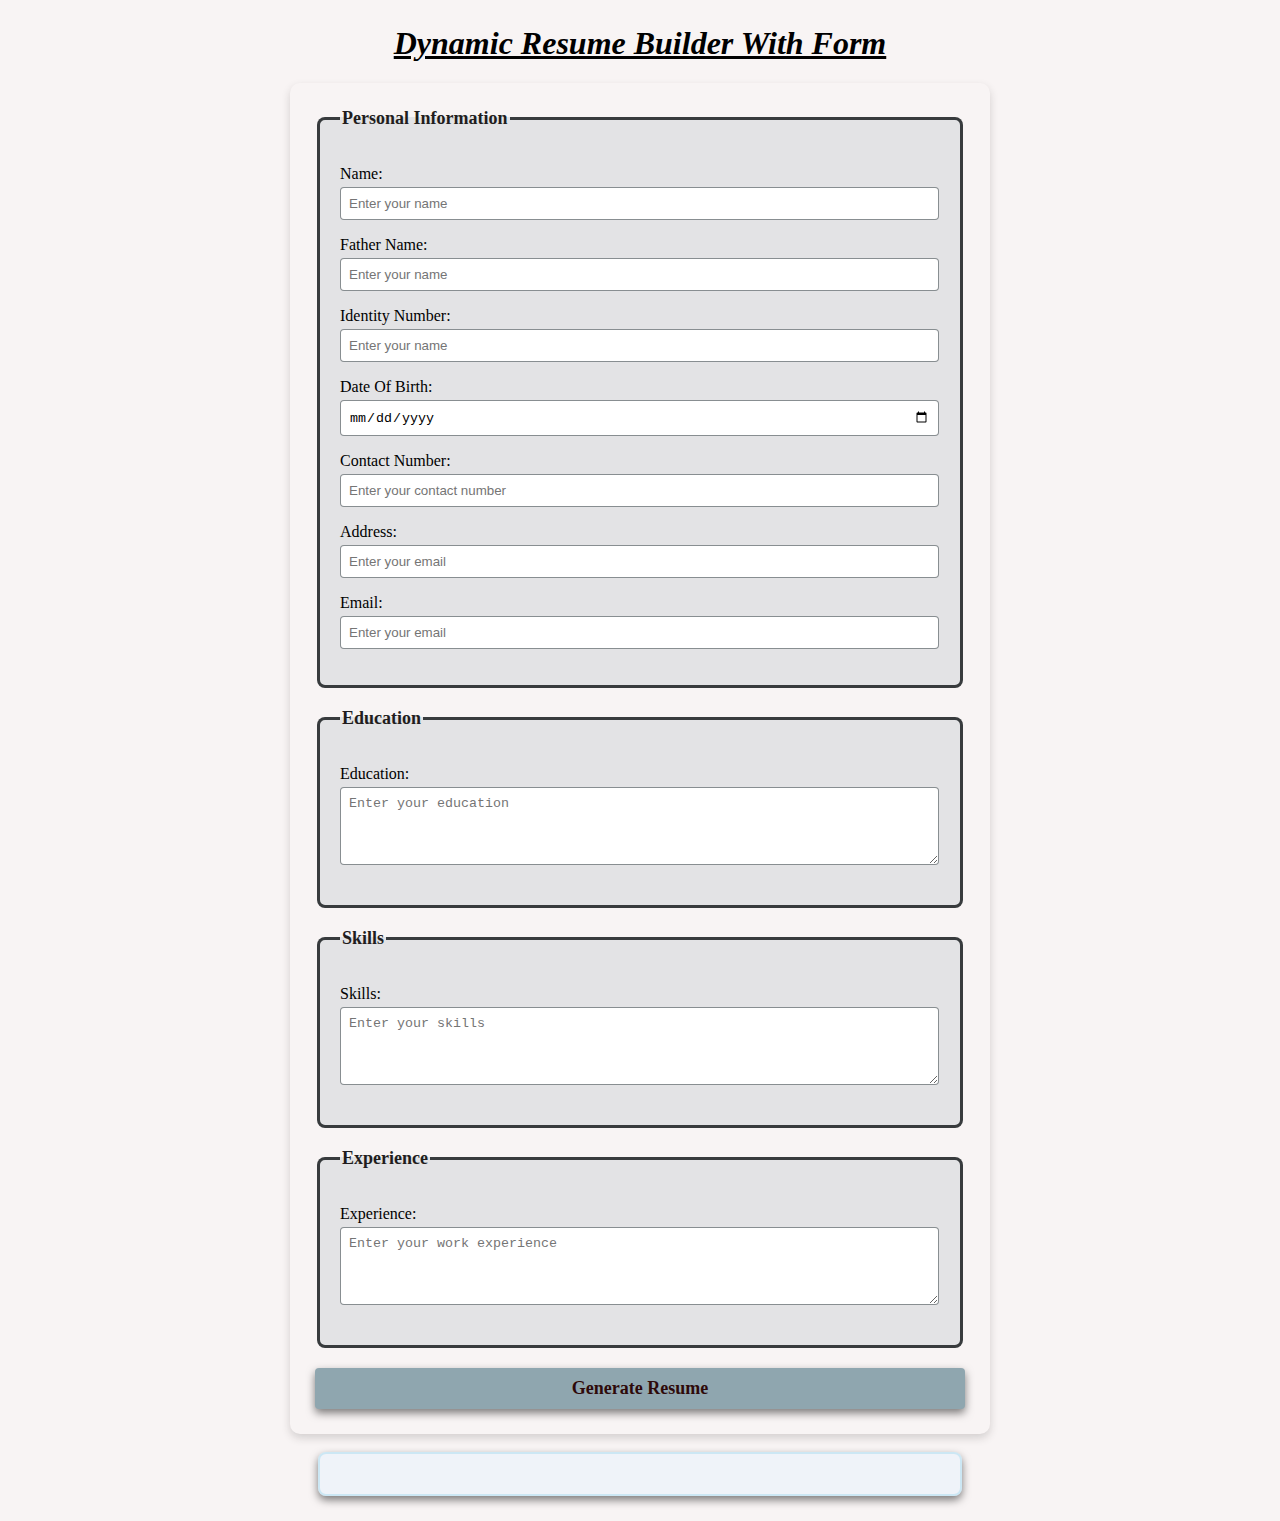
<file: Mileston-3-Dynamic-Resume-Builder-With-Form/index.html>
<!DOCTYPE html>
<html lang="en">
<head>
    <meta charset="UTF-8">
    <meta name="viewport" content="width=device-width, initial-scale=1.0">
    <title>Dynamic Resume Builder</title>
    <link href="style.css" rel="stylesheet">
</head>
<body>
    <h1><u><em>Dynamic Resume Builder With Form</em></u></h1>

    <form id="resume-form">


        <fieldset>
            <legend>Personal Information</legend>
            <p>Name:
            <input type="text" id="name"  placeholder="Enter your name" required>
            </p>
            <p>Father Name:
            <input type="text" id="fathername"  placeholder="Enter your name" required>
            </p>
            <p>Identity Number:
            <input type="identity" id="identitynumber"  placeholder="Enter your name" required>
            </p>
            <p>Date Of Birth:
            <input type="date" id="dateofbirth"  placeholder="Enter your name">
            </p>
            <p>Contact Number:
            <input type="contact" id="contact"  placeholder="Enter your contact number" required>
            </p>
            <p>Address:
            <input type="address" id="address"  placeholder="Enter your email" required>
            </p>
            <p>Email:
            <input type="email" id="email"  placeholder="Enter your email" required>
            </p>

            
           
        </fieldset>


        <fieldset>
            <legend>Education</legend>
            <p>Education:
            <textarea id="education" placeholder="Enter your education" rows="4" required></textarea>
            </p>
        </fieldset>

        
        <fieldset>
            <legend>Skills</legend>
            <p>Skills:
            <textarea id="skills" placeholder="Enter your skills" rows="4" required></textarea>
            </p>
        </fieldset>


        
        <fieldset>
            <legend>Experience</legend>
            <p>Experience:
            <textarea id="experience" placeholder="Enter your work experience" rows="4" required></textarea>
            </p>
        </fieldset>

        
        <button><strong>Generate Resume</strong></button>
    </form>

    <br>

    <!-- Dynamic resume -->
    <div id="resume-display">
        <!-- Resume will be generated below-->
    </div>

    <script src="script.js"></script>

</body>
</html>
</file>
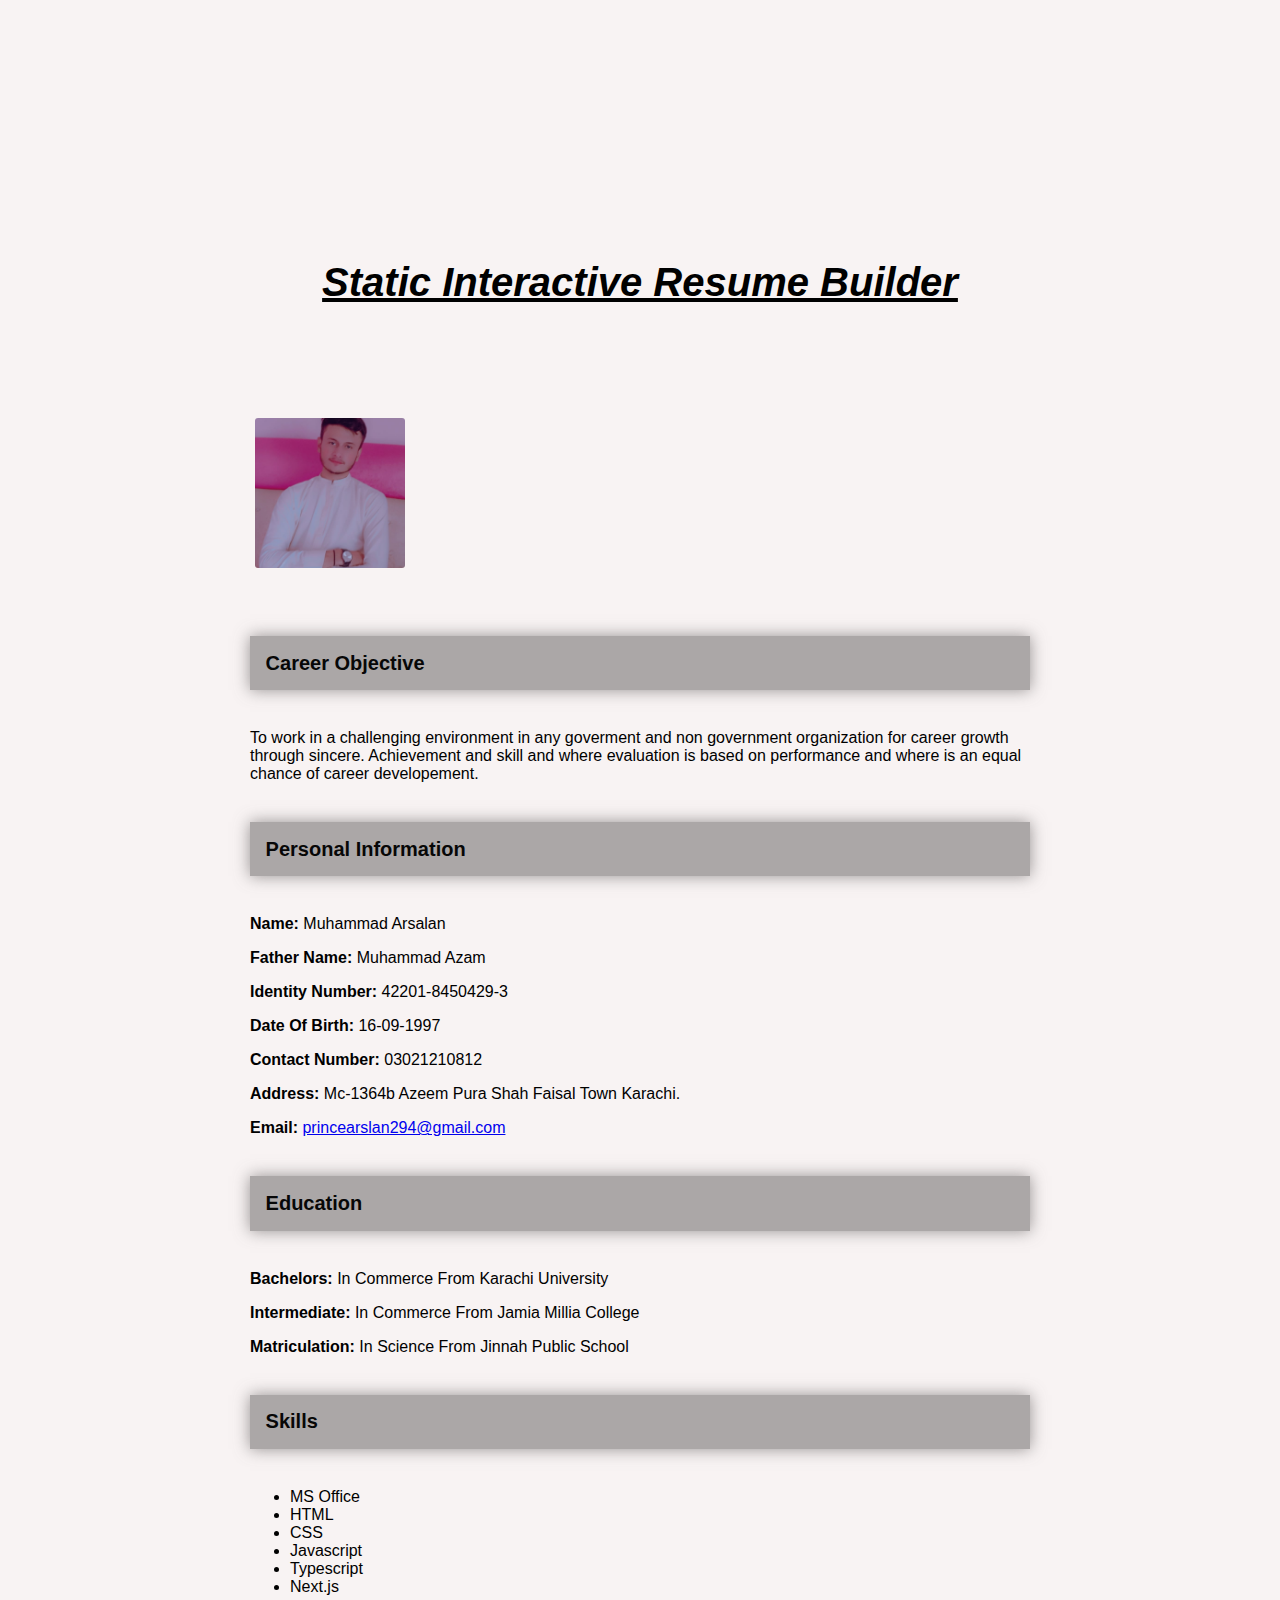
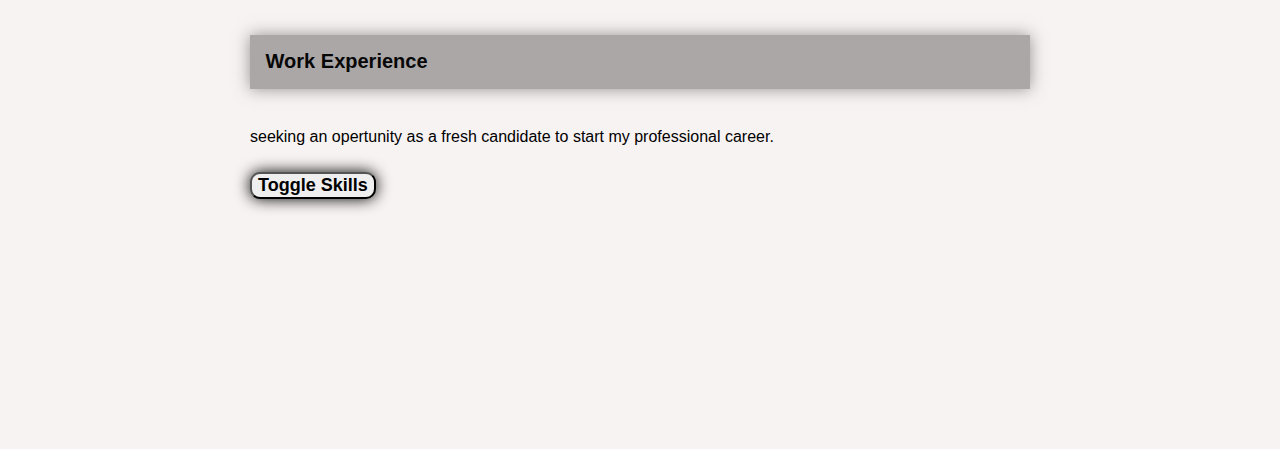
<file: Milestone-1&2-Static-Interactive-Resume-Builder/index.html>
<!DOCTYPE html>
<html lang="en">
<head>
    <meta charset="UTF-8">
    <meta name="viewport" content="width=device-width, initial-scale=1.0">
    <title>Static Interactive Resume Builder</title>
    <link  href="style.css" rel="stylesheet">
</head>
<body>
    <div class="resume">

        <h1><em><u>Static Interactive Resume Builder</u></em></h1>

            <!-- Profile Picture-->
            <img src="image1.jpg" alt="Profile Picture" class="profile-picture">
            
            
            <!-- Career Object-->
            <section id="objective">
                <h2>Career Objective</h2>
                <p >To work in a challenging environment in any goverment and non government organization for career growth through sincere. Achievement and skill and where evaluation is based on performance and where is an equal chance of career developement.</p>
            </section>


            <!-- Personal Information -->
            <section id="personal-information">
                <h2>Personal Information</h2>
                <p><strong>Name:</strong> Muhammad Arsalan</p>
                <p><strong>Father Name:</strong> Muhammad Azam</p>
                <p><strong>Identity Number:</strong> 42201-8450429-3</p>
                <p><strong>Date Of Birth:</strong> 16-09-1997</p>
                <p><strong>Contact Number:</strong> 03021210812</p>
                <p><b>Address:</b> Mc-1364b Azeem Pura Shah Faisal Town Karachi.</p>
                <p><b>Email:</b> <a href="mailto:princearslan294@gmail.com">princearslan294@gmail.com</a></p>
            </section>


            <!-- Education Section -->
            <section id="education">
                <h2>Education</h2>
                <p><strong>Bachelors:</strong> In Commerce From Karachi University</p>
                <p><strong>Intermediate:</strong> In Commerce From Jamia Millia College</p>
                <p><strong>Matriculation:</strong> In Science From Jinnah Public School</p>
            </section>


            <!-- Skills Section-->
            <section id="skills">
                <h2>Skills</h2>
                <ul>
                    <li>MS Office</li>
                    <li>HTML</li>
                    <li>CSS</li>
                    <li>Javascript</li>
                    <li>Typescript</li>
                    <li>Next.js</li>
                </ul>
            </section>


            <!-- Work Experienctoggle-skilse Section-->
            <section id="work-experience">
                <h2>Work Experience</h2>
                <p>seeking an opertunity as a fresh candidate to start my professional career.</p>
            </section>


            <!-- Toggle Skills -->
            <section id="toggle-skills">
            <button><strong>Toggle Skills</strong></button>
            </section>
            
    </div>

    <script src="script.js"></script>

</body>
</html
</file>
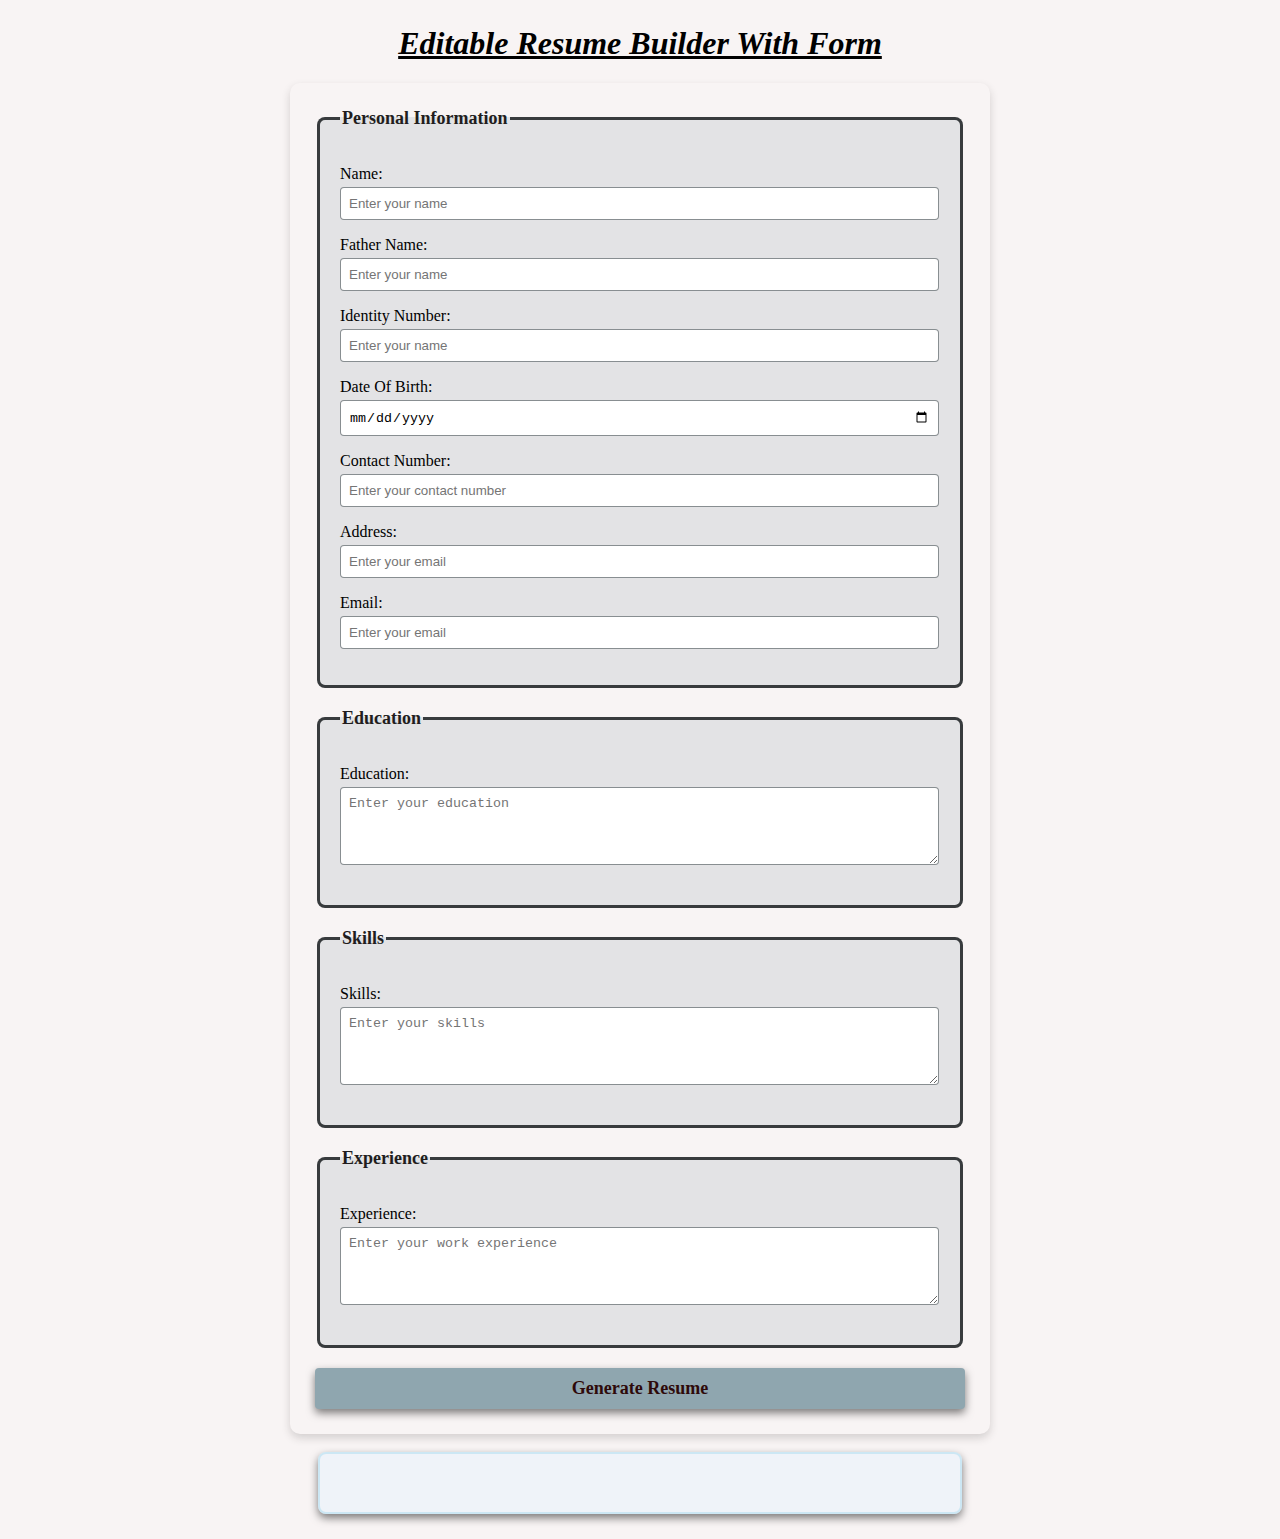
<file: Milestone-4-Editable-Resume-Builder-With-Form/index.html>
<!DOCTYPE html>
<html lang="en">
<head>
    <meta charset="UTF-8">
    <meta name="viewport" content="width=device-width, initial-scale=1.0">
    <title>Editable Resume Builder</title>
    <link href="style.css" rel="stylesheet">
</head>
<body>
    <h1><u><em>Editable Resume Builder With Form</em></u></h1>

    <form id="resume-form">


        <fieldset>
            <legend>Personal Information</legend>
            <p>Name:
            <input type="text" id="name"  placeholder="Enter your name" required>
            </p>
            <p>Father Name:
            <input type="text" id="fathername"  placeholder="Enter your name" required>
            </p>
            <p>Identity Number:
            <input type="identity" id="identitynumber"  placeholder="Enter your name" required>
            </p>
            <p>Date Of Birth:
            <input type="date" id="dateofbirth"  placeholder="Enter your name">
            </p>
            <p>Contact Number:
            <input type="contact" id="contact"  placeholder="Enter your contact number" required>
            </p>
            <p>Address:
            <input type="address" id="address"  placeholder="Enter your email" required>
            </p>
            <p>Email:
            <input type="email" id="email"  placeholder="Enter your email" required>
            </p>

            
           
        </fieldset>


        <fieldset>
            <legend>Education</legend>
            <p>Education:
            <textarea id="education" placeholder="Enter your education" rows="4" required></textarea>
            </p>
        </fieldset>

        
        <fieldset>
            <legend>Skills</legend>
            <p>Skills:
            <textarea id="skills" placeholder="Enter your skills" rows="4" required></textarea>
            </p>
        </fieldset>


        
        <fieldset>
            <legend>Experience</legend>
            <p>Experience:
            <textarea id="experience" placeholder="Enter your work experience" rows="4" required></textarea>
            </p>
        </fieldset>

        
        <button><strong>Generate Resume</strong></button>
    </form>

    <br>

    <!-- Editable resume -->
    <div id="resume-display" contenteditable="true">
        <!-- Resume will be generated below-->
    </div>

    <script src="script.js"></script>

</body>
</html>
</file>
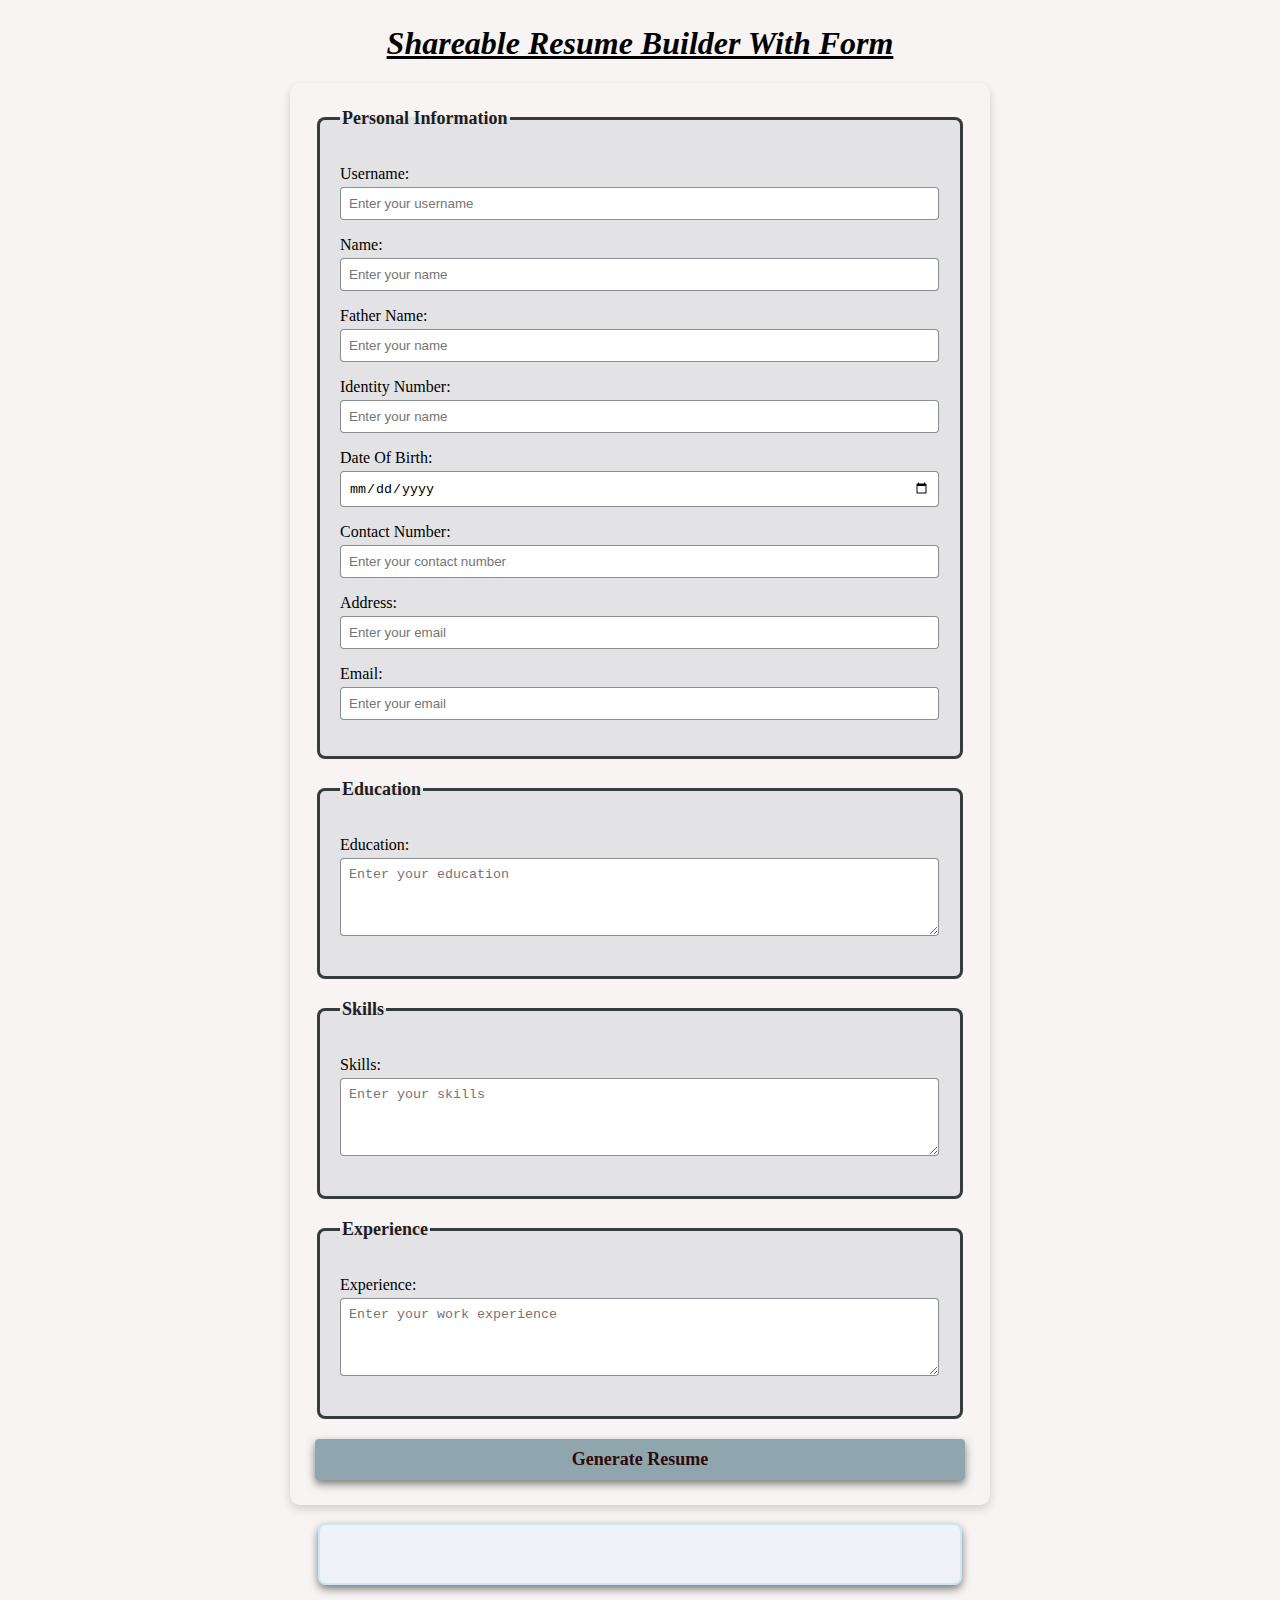
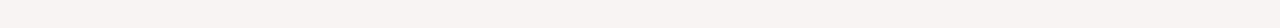
<file: Milestone-5-Editable-Resume-Builder-With-Form/index.html>
<!DOCTYPE html>
<html lang="en">
<head>
    <meta charset="UTF-8">
    <meta name="viewport" content="width=device-width, initial-scale=1.0">
    <title>Shareable Resume Builder</title>
    <link href="style.css" rel="stylesheet">
</head>
<body>
    <h1><u><em>Shareable Resume Builder With Form</em></u></h1>

    <form id="resume-form">


        <fieldset>
            <legend>Personal Information</legend>

            <p>Username:
            <input type="text" id="username"  placeholder="Enter your username" required>
            </p>

            <p>Name:
            <input type="text" id="name"  placeholder="Enter your name" required>
            </p>
            <p>Father Name:
            <input type="text" id="fathername"  placeholder="Enter your name" required>
            </p>
            <p>Identity Number:
            <input type="identity" id="identitynumber"  placeholder="Enter your name" required>
            </p>
            <p>Date Of Birth:
            <input type="date" id="dateofbirth"  placeholder="Enter your name">
            </p>
            <p>Contact Number:
            <input type="contact" id="contact"  placeholder="Enter your contact number" required>
            </p>
            <p>Address:
            <input type="address" id="address"  placeholder="Enter your email" required>
            </p>
            <p>Email:
            <input type="email" id="email"  placeholder="Enter your email" required>
            </p>

            
           
        </fieldset>


        <fieldset>
            <legend>Education</legend>
            <p>Education:
            <textarea id="education" placeholder="Enter your education" rows="4" required></textarea>
            </p>
        </fieldset>

        
        <fieldset>
            <legend>Skills</legend>
            <p>Skills:
            <textarea id="skills" placeholder="Enter your skills" rows="4" required></textarea>
            </p>
        </fieldset>


        
        <fieldset>
            <legend>Experience</legend>
            <p>Experience:
            <textarea id="experience" placeholder="Enter your work experience" rows="4" required></textarea>
            </p>
        </fieldset>

        
        <button><strong>Generate Resume</strong></button>
    </form>

    <br>

    <!-- Shareable resume -->
    <div id="resume-display" contenteditable="true">
        <!-- Resume will be generated below-->
    </div>

    <br>

    <!-- Section For The Shareable Link And Download Option -->
    <div id="shareable-link-container" style="display: none;">
        <h2>Shareable Link</h2>
        <p>Here is your unique link to view or edit your resume:</p>
        <a href="#" id="shareable-link" target="_blank"></a>
        <br>
        <button id="download-pdf"><strong>Download as PDF</strong></button>
    </div>

    <script src="script.js"></script>

</body>
</html>
</file>
<file: Mileston-3-Dynamic-Resume-Builder-With-Form/style.css>
body {
    font-family: 'Times New Roman', Times, serif;
    margin: 25px;
    padding: 0;
    background-color: rgb(248, 244, 244);
}


h1 {
    text-align: center;
    color: black;
}


form {
    margin: auto;
    background-color: rgba(255, 252, 251, 0.);
    border-radius: 10px;
    box-shadow: 0 4px 8px rgba(41, 33, 33, 0.171);
    padding: 25px;
    max-width: 650px;
}


fieldset {
    border: 3px solid rgba(1, 6, 8, 0.76);
    border-radius: 8px;
    padding: 20px;
    margin-bottom: 20px;
    background-color: rgba(179, 188, 196, 0.3);

}

legend {
    font-size: large;
    font-weight: bold;
    text-align: left;
    color: rgb(34, 29, 29);
}

label {
    display: block;
    margin-top: 10px;
    color: black;
}


input,textarea {
    margin-top: 4px;
    padding: 8px;
    width: calc(100% - 1px);
    border: 1px solid rgba(1, 12, 20, 0.466);
    border-radius: 4px;
    box-sizing: border-box;
}

button {
    display: block;
    width: 100%;
    background-color: rgb(143, 166, 175);
    color: rgb(46, 10, 10);
    border: none;
    border-radius: 4px;
    box-shadow: 0 4px 8px rgba(0, 0, 0, 0.5);
    margin-top: 10px;
    font-size: 18px;
    font-family: 'Times New Roman', Times, serif;
    padding: 10px;
    cursor: pointer;
}

button :hover {
    color: rgba(2, 2, 19, 0.521);
}

#resume-display {
    max-width: 600px;
    margin: auto;
    padding: 20px;
    border: 2px solid rgba(135, 207, 235, 0.329);
    border-radius: 8px;
    background-color: rgba(228, 242, 255, 0.432);
    box-shadow: 0 4px 8px rgba(0, 0, 0, 0.5);
}

#resume-display h2 {
    color: black;
}
</file>
<file: Milestone-1&2-Static-Interactive-Resume-Builder/style.css>
body {
    font-family: Arial, Helvetica, sans-serif;
    background-color: rgb(248, 243, 243);
    margin: 0;
    padding: 250px;
    font-size: medium;
}

resume {
    display: inline;
    background-color: rgb(146, 23, 23);
    width: 100%;
    height: 50%;
    margin: 0 auto;
    border-radius: 50px;
    box-shadow: 0 0 20px rgba(red, green, blue, alpha);
    
   
}



.profile-picture {
    width: 150px;
    height: 150px;
    margin-top: 10%;
    border-radius: 5%;
    border: 5px solid rgba(255, 0, 0, 0);
    margin-bottom: 20px;

}

h1 {
    
    font-size: 40px;
    margin: 10px 0;
    margin-bottom: 30px;
    text-align: center;
 }


h2 {
    background-color: rgba(48, 48, 48, 0.384);
    font-size: 20px;
    padding: 2%;
    margin: 20px 0 10px;
    color: rgb(7, 7, 7);
    border: 10px;
    box-shadow:  0 0 15px rgba(114, 110, 110, 0.747);
    margin-top: 5%;
    margin-bottom: 5%;
}


button {
    font-family: Arial, Helvetica, sans-serif;
    border-radius: 10px;
    box-shadow: 0 0 15px black;
    cursor: pointer;
    margin-top: 10px;
    font-size: 18px;
}

button:hover {
    color: rgba(0, 0, 0, 0.500)
}

ul {
    list-style-type: fill round;
    padding: 10;
    margin: 10px 0;
}

ul li {
    margin: Spx 0;
}
</file>
<file: Milestone-4-Editable-Resume-Builder-With-Form/style.css>
body {
    font-family: 'Times New Roman', Times, serif;
    margin: 25px;
    padding: 0;
    background-color: rgb(248, 244, 244);
}


h1 {
    text-align: center;
    color: black;
}


form {
    margin: auto;
    background-color: rgba(255, 252, 251, 0.);
    border-radius: 10px;
    box-shadow: 0 4px 8px rgba(41, 33, 33, 0.171);
    padding: 25px;
    max-width: 650px;
}


fieldset {
    border: 3px solid rgba(1, 6, 8, 0.76);
    border-radius: 8px;
    padding: 20px;
    margin-bottom: 20px;
    background-color: rgba(179, 188, 196, 0.3);

}

legend {
    font-size: large;
    font-weight: bold;
    text-align: left;
    color: rgb(34, 29, 29);
}

label {
    display: block;
    margin-top: 10px;
    color: black;
}


input,textarea {
    margin-top: 4px;
    padding: 8px;
    width: calc(100% - 1px);
    border: 1px solid rgba(1, 12, 20, 0.466);
    border-radius: 4px;
    box-sizing: border-box;
}

button {
    display: block;
    width: 100%;
    background-color: rgb(143, 166, 175);
    color: rgb(46, 10, 10);
    border: none;
    border-radius: 4px;
    box-shadow: 0 4px 8px rgba(0, 0, 0, 0.5);
    margin-top: 10px;
    font-size: 18px;
    font-family: 'Times New Roman', Times, serif;
    padding: 10px;
    cursor: pointer;
}

button :hover {
    color: rgba(2, 2, 19, 0.521);
}

#resume-display {
    max-width: 600px;
    margin: auto;
    padding: 20px;
    border: 2px solid rgba(135, 207, 235, 0.329);
    border-radius: 8px;
    background-color: rgba(228, 242, 255, 0.432);
    box-shadow: 0 4px 8px rgba(0, 0, 0, 0.5);
    /*Making The Resume Editable*/
    outline:none;
}

#resume-display h2 {
    color: black;
}
</file>
<file: Milestone-5-Editable-Resume-Builder-With-Form/style.css>
body {
    font-family: 'Times New Roman', Times, serif;
    margin: 25px;
    padding: 0;
    background-color: rgb(248, 244, 244);
}


h1 {
    text-align: center;
    color: black;
}


form {
    margin: auto;
    background-color: rgba(255, 252, 251, 0.);
    border-radius: 10px;
    box-shadow: 0 4px 8px rgba(41, 33, 33, 0.171);
    padding: 25px;
    max-width: 650px;
}


fieldset {
    border: 3px solid rgba(1, 6, 8, 0.76);
    border-radius: 8px;
    padding: 20px;
    margin-bottom: 20px;
    background-color: rgba(179, 188, 196, 0.3);

}

legend {
    font-size: large;
    font-weight: bold;
    text-align: left;
    color: rgb(34, 29, 29);
}

label {
    display: block;
    margin-top: 10px;
    color: black;
}


input,textarea {
    margin-top: 4px;
    padding: 8px;
    width: calc(100% - 1px);
    border: 1px solid rgba(1, 12, 20, 0.466);
    border-radius: 4px;
    box-sizing: border-box;
}

button {
    display: block;
    width: 100%;
    background-color: rgb(143, 166, 175);
    color: rgb(46, 10, 10);
    border: none;
    border-radius: 4px;
    box-shadow: 0 4px 8px rgba(0, 0, 0, 0.5);
    margin-top: 10px;
    font-size: 18px;
    font-family: 'Times New Roman', Times, serif;
    padding: 10px;
    cursor: pointer;
}

button :hover {
    color: rgba(2, 2, 19, 0.521);
}

#resume-display {
    max-width: 600px;
    margin: auto;
    padding: 20px;
    border: 2px solid rgba(135, 207, 235, 0.329);
    border-radius: 8px;
    background-color: rgba(228, 242, 255, 0.432);
    box-shadow: 0 4px 8px rgba(0, 0, 0, 0.5);
    /*Making The Resume Editable*/
    outline:none;
}

#resume-display h2 {
    color: black;
}
</file>
